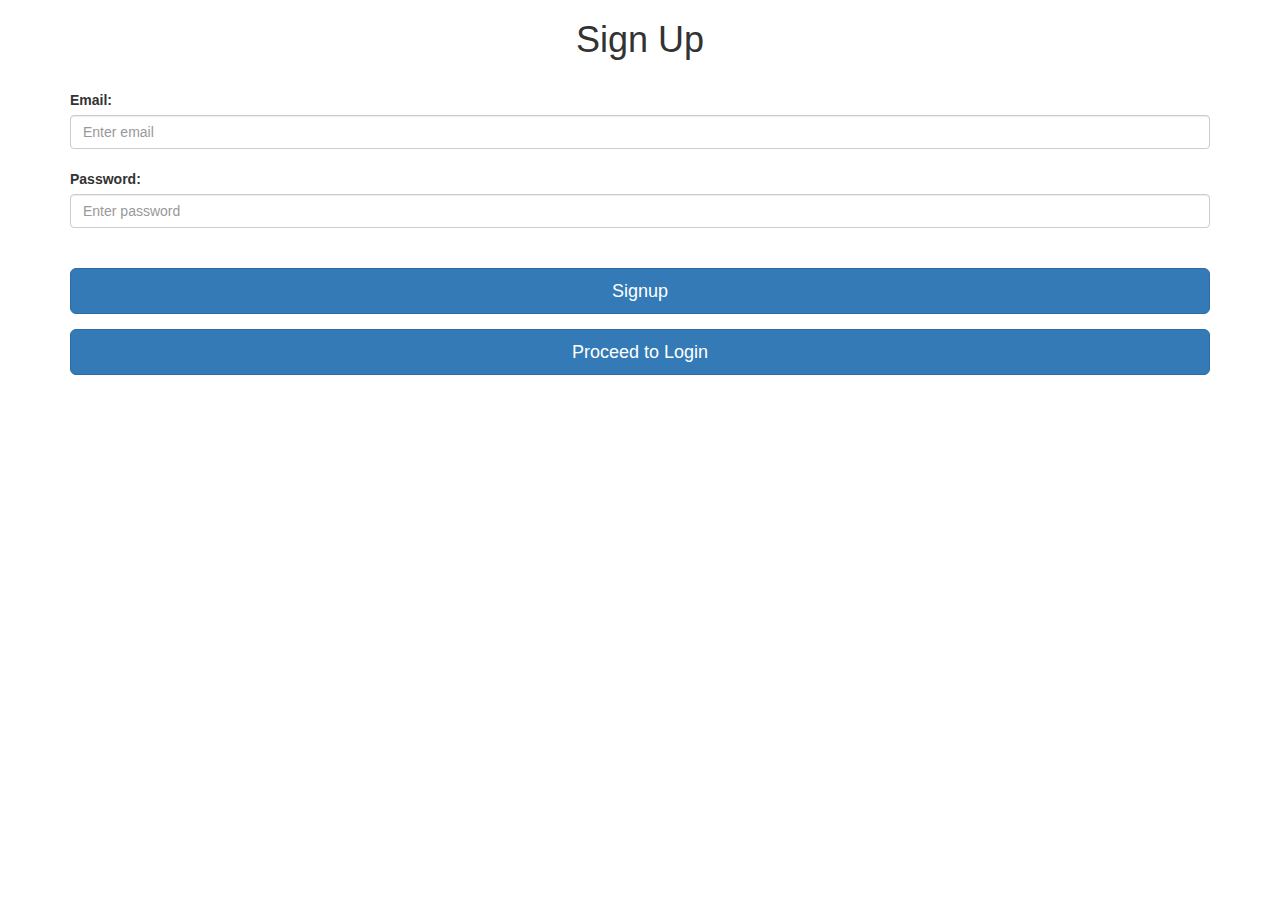
<file: index.html>
<!DOCTYPE html>
<html>
<head>
	<title>
		Registration
	</title>
	<meta charset="utf-8">
    <meta name="viewport" content="width=device-width, initial-scale=1">
    <link rel="stylesheet" href="https://maxcdn.bootstrapcdn.com/bootstrap/3.3.7/css/bootstrap.min.css">
    <script src="https://ajax.googleapis.com/ajax/libs/jquery/3.3.1/jquery.min.js"></script>
    <script src="https://maxcdn.bootstrapcdn.com/bootstrap/3.3.7/js/bootstrap.min.js"></script>
</head>
<body>
	<div class="container">
<center>
        <h1>Sign Up</h1>
</center>
<br>
<form name="form2" action="register.php" method="post">
    <div class="form-group">
<label for="email">Email:</label>
    <input type="email" class="form-control" id="email1" placeholder="Enter email" name="email1"><br>
<label for="password">Password:</label>
  <input type="password" class="form-control" placeholder="Enter password" name="password1" id="password1">
<br><br>
 <center>
 <button class="btn btn-primary btn-lg btn-block">Signup</button>
 </center>
</div>
</form>
 <button class="btn btn-primary btn-lg btn-block" onclick="window.location.href='http://dynamicresume.000webhostapp.com/silent/login.php'">Proceed to Login</button>
</div>

</body>
</html>
</file>
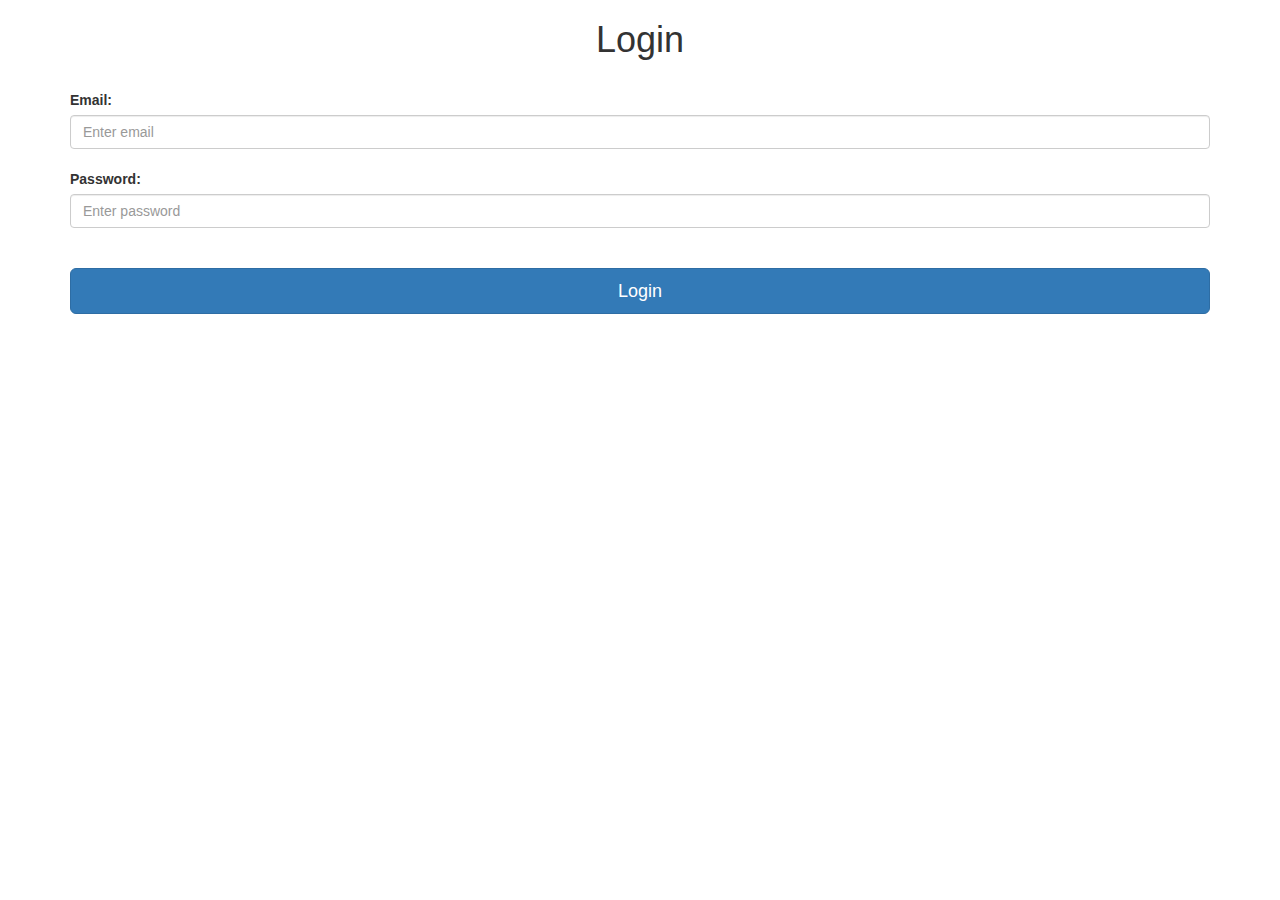
<file: login.html>
<!DOCTYPE html>
<html>
<head>
    <title>
        Login
    </title>
    <meta charset="utf-8">
    <meta name="viewport" content="width=device-width, initial-scale=1">
    <link rel="stylesheet" href="https://maxcdn.bootstrapcdn.com/bootstrap/3.3.7/css/bootstrap.min.css">
    <script src="https://ajax.googleapis.com/ajax/libs/jquery/3.3.1/jquery.min.js"></script>
    <script src="https://maxcdn.bootstrapcdn.com/bootstrap/3.3.7/js/bootstrap.min.js"></script>

</head>
<body>

    <div class="container">
<center>
        <h1>Login</h1>
</center>
<br>
<form name="form2" action="register.php" method="post">
    <div class="form-group">
<label for="email">Email:</label>
    <input type="email" class="form-control" id="email1" placeholder="Enter email" name="email1"><br>
<label for="password">Password:</label>
  <input type="password" class="form-control" placeholder="Enter password" name="password1" id="password1">
<br><br>
 <center>
 <button class="btn btn-primary btn-lg btn-block">Login</button>
 </center>
</div>
</form>
</div>

</body>
</html>
</file>
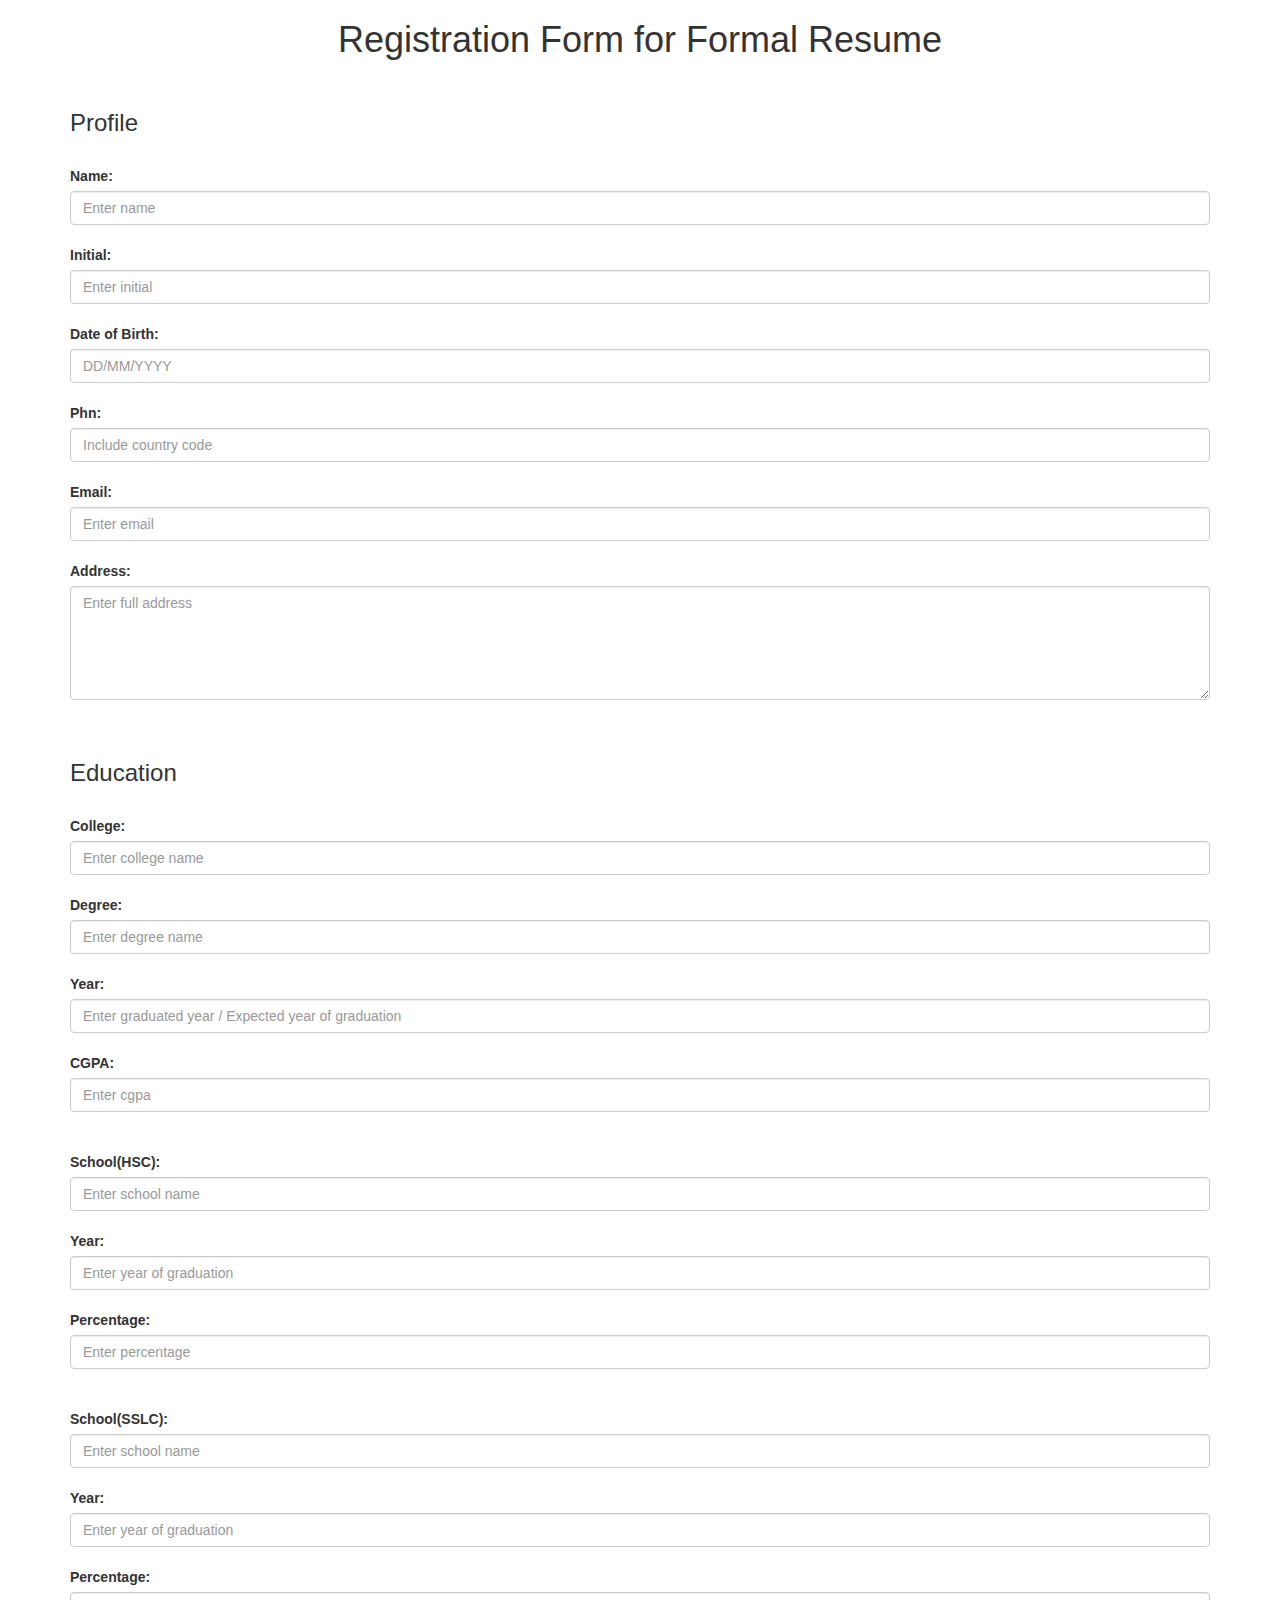
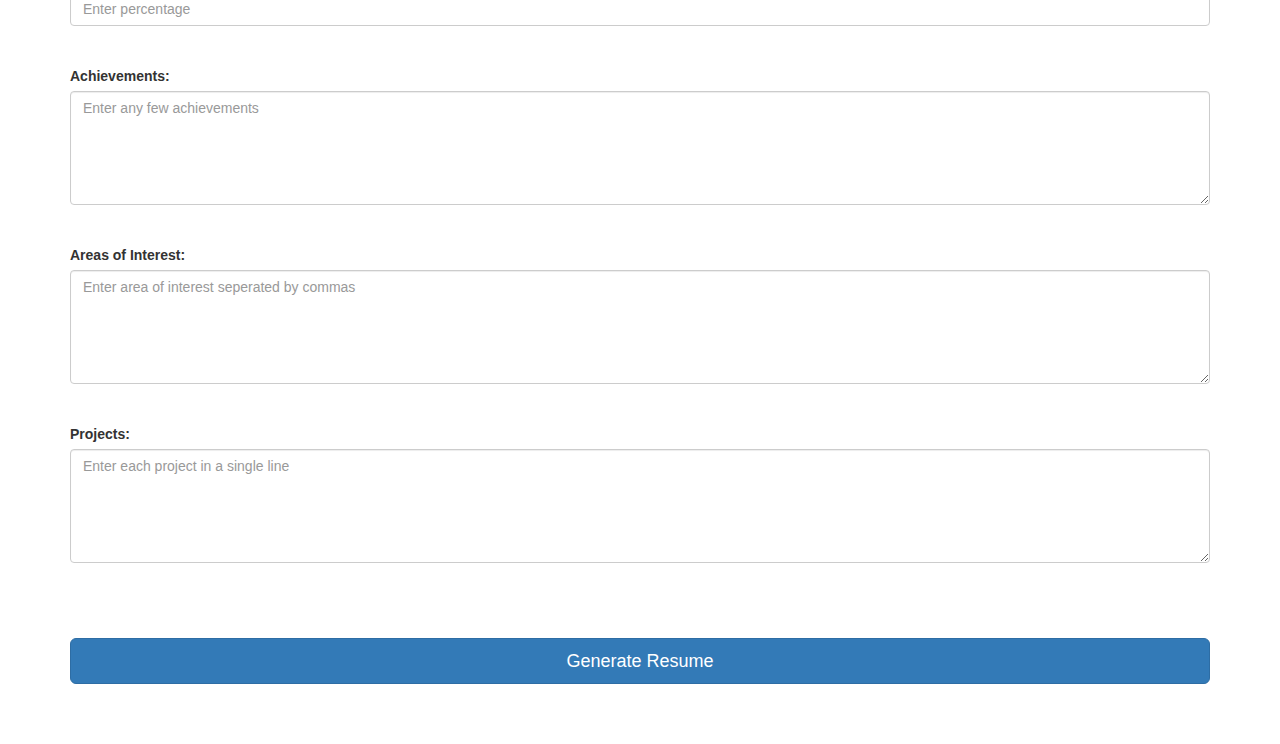
<file: resume.html>
<!DOCTYPE html>
<html lang="en">

<head>
    <title>Formal Resume</title>
    <meta charset="utf-8">
    <meta name="viewport" content="width=device-width, initial-scale=1">
    <link rel="stylesheet" href="https://maxcdn.bootstrapcdn.com/bootstrap/3.3.7/css/bootstrap.min.css">
    <script src="https://ajax.googleapis.com/ajax/libs/jquery/3.3.1/jquery.min.js"></script>
    <script src="https://maxcdn.bootstrapcdn.com/bootstrap/3.3.7/js/bootstrap.min.js"></script>
</head>

<body>


   <center>
        <h1>Registration Form for Formal Resume</h1></center>
    <br>
    <div class="container">
        <form name="form1" action="registerResume.php" method="post">
            <div class="form-group">
                <h3>Profile</h3>
                <br>
                <label for="name">Name:</label>
                <input type="text" class="form-control" placeholder="Enter name" id="name" name="name">
                <br>
                <label for="initial">Initial:</label>
                <input type="text" class="form-control" placeholder="Enter initial" id="initial" name="initial">
                <br>

                <label for="dob">Date of Birth:</label>
                <input type="text" class="form-control" placeholder="DD/MM/YYYY" id="dob" name="dob">
                <br>
                <label for="phn">Phn:</label>
                <input type="text" class="form-control" placeholder="Include country code" id="phn" name="phn">
                <br>

                <label for="email">Email:</label>
                <input type="email" class="form-control" id="email" placeholder="Enter email" name="email">
                <br>
                <label for="address">Address:</label>
                <textarea class="form-control" rows="5" id="address" placeholder="Enter full address" name="address"></textarea>
                <br>
                <br>

                <h3>Education</h3>
                <br>
                <label for="colg">College:</label>
                <input type="text" class="form-control" id="colg" placeholder="Enter college name" name="colg">
                <br>
                <label for="deg">Degree:</label>
                <input type="text" class="form-control" id="deg" placeholder="Enter degree name" name="deg">
                <br>
                <label for="grad">Year:</label>
                <input type="text" class="form-control" id="grad" placeholder="Enter graduated year / Expected year of graduation" name="grad">
                <br>
                <label for="cgpa">CGPA:</label>
                <input type="text" class="form-control" id="cgpa" placeholder="Enter cgpa" name="cgpa">
                <br>
                <br>

                <label for="schl1">School(HSC):</label>
                <input type="text" class="form-control" id="schl1" placeholder="Enter school name" name="schl1">
                <br>
                <label for="year1">Year:</label>
                <input type="text" class="form-control" id="year1" placeholder="Enter year of graduation" name="year1">
                <br>
                <label for="percentage1">Percentage:</label>
                <input type="text" class="form-control" id="percentage1" placeholder="Enter percentage" name="percentage1">
                <br>
                <br>

                <label for="schl2">School(SSLC):</label>
                <input type="text" class="form-control" id="schl2" placeholder="Enter school name" name="schl2">
                <br>
                <label for="year2">Year:</label>
                <input type="text" class="form-control" id="year2" placeholder="Enter year of graduation" name="year2">
                <br>
                <label for="percentage2">Percentage:</label>
                <input type="text" class="form-control" id="percentage2" placeholder="Enter percentage" name="percentage2">
                <br>
                <br>

                <label for="achievements">Achievements:</label>
                <textarea class="form-control" rows="5" id="achievements" placeholder="Enter any few achievements" name="achievements"></textarea>
                <br>
                <br>
                <label for="aoi">Areas of Interest:</label>
                <textarea class="form-control" rows="5" id="aoi" placeholder="Enter area of interest seperated by commas" name="aoi"></textarea>
                <br>
                <br>
                <label for="projects">Projects:</label>
                <textarea class="form-control" rows="5" id="projects" placeholder="Enter each project in a single line" name="projects"></textarea>
                <br>
                <br>
                <br>

            </div>
            <center>
                <button class="btn btn-primary btn-lg btn-block">Generate Resume</button>

            </center>
            <br>
            <br>
            <br>
        </form>
    </div>

</body>

</html>
</file>
